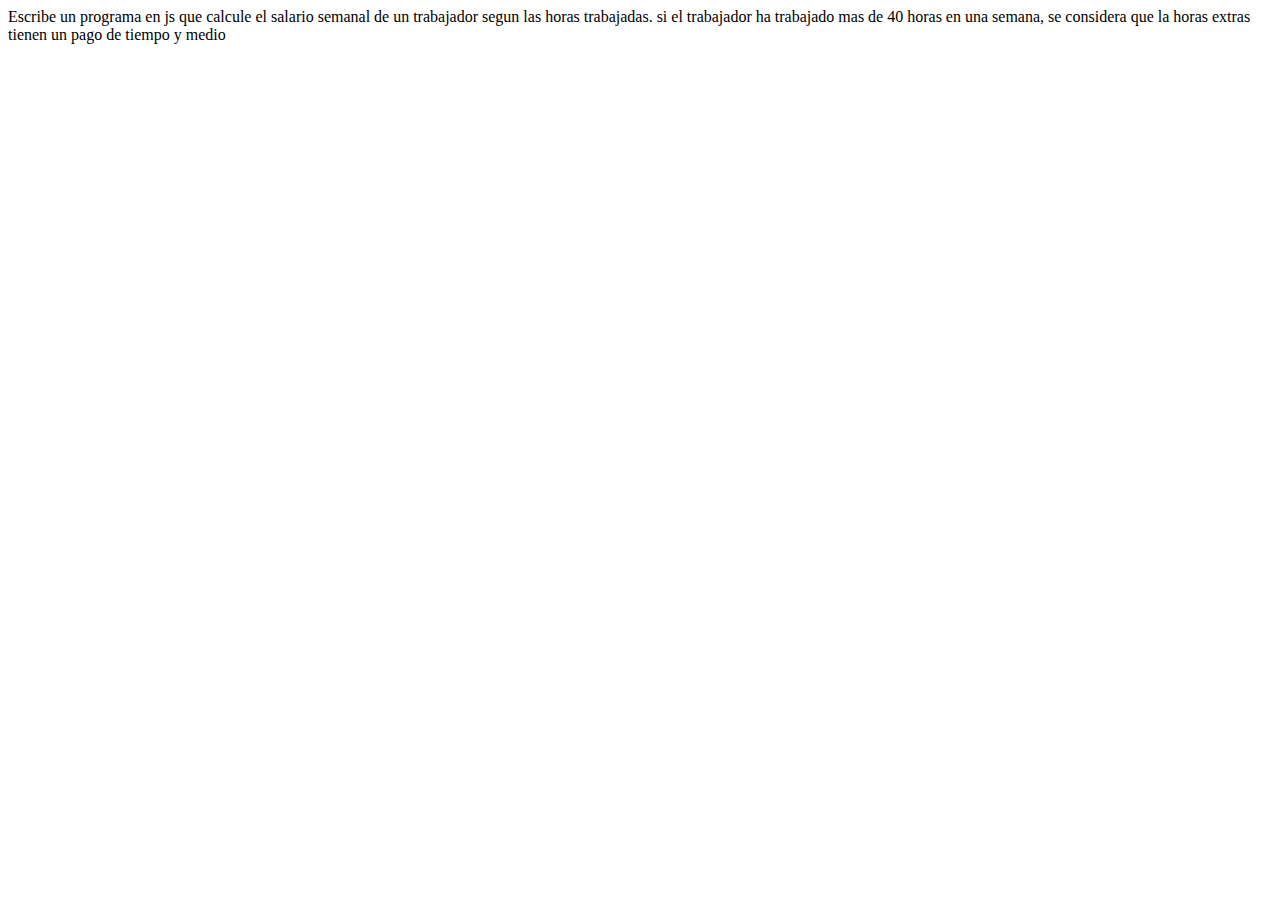
<file: indexp.html>
<!DOCTYPE html>
<html lang="es">

<head>
    <meta charset="UTF-8">
    <meta name="viewport" content="width=device-width, initial-scale=1.0">
    <title>Document</title>
</head>

<body>
    <script>
        // var variableGlobal = "Soy una variable global";
        // // alert("Hola edna moda");
        // // console.log('Hola mundo');
        // function miFuncion() {
        //     var variableLocal = "Soy una variable local";
        //     console.log(variableLocal);
        // }   
        // miFuncion(); // Salida: Soy una variable local
        // console.log(variableLocal); // Error: variableLocal no está definida
        // function miFuncion() {
        //     console.log(variableGlobal);
        // }
        // miFuncion(); // Salida: Soy una variable global
        // console.log(variableGlobal); // Salida: Soy una variable global 
        ////////////////////////////////////////////////////////////////////////////
        // var globalVar = 10;
        // function myFuction(){
        //     var localVar = 20;
        //     console.log(globalVar);
        //     console.log(localVar);
        // }
        // myFuction();
        // console.log(globalVar);
        // console.log(localVar);
        ////////////////////////////////////////////////////////////////////////////
        // var num1 = 2;
        // var num2 = 6;

        // let sumar = num1 + num2;
        // console.log(sumar);
        // let multiplicar = num1 * num2;
        // console.log(multiplicar)
        // if(num1>=num2){
        //     console.log(num1+ " es mayor que "+num2);
        // }else if(num1==num2){
        //     console.log(num1+" es igual a "+num2);
        // }else{
        //     console.log(num2+" es mayor que "+num1);
        // }
        // var boolVar = true;
        // let resultado = boolVar && (num1 > num2);
        // console.log(resultado)
        // let ternaryResult =  (num1 > num2) ? (num1)+" Es mayor que "+(num2) : (num1)+" Es menor que o igual "+(num2);
        // console.log(ternaryResult);
        ////////////////////////////////////////////////////////////////////////////
        // let person = {
        //     nombre: "juan",
        //     age: 18,
        //     city: "colombia",
        // };
        // console.log("Nombre",person.nombre);
        // let property = "city";

        // console.log("Ciudad",person[property]);
        // console.log("Tipo de person",typeof person);
        // console.log("Tipo de person.name",typeof person.nombre);
        // console.log("Tipo de x ", typeof x);
        // function Car(make, model) {
        //     this.make = make;
        //     this.model = model;
        // }
        // var myCar = new Car("Toyota", "Corolla");
        // console.log(myCar instanceof Car);
        // var arr = [];
        // var str = "Hola";
        // console.log(Array.isArray(arr));
        // console.log(typeof arr);
        // console.log(typeof str);


        // var firstName = "John";
        // var lastName = "Doe";
        // var fullName = firstName + " " + lastName;
        // console.log("Full Name:", fullName);
        // console.log("Comparación con operador ==:", firstName == lastName);
        // console.log("Comparación con operador ===:", firstName === lastName);
        // console.log("Comparación con operador !=:", firstName != lastName);
        // console.log("Comparación con operador !==:", firstName !== lastName);
        // console.log("Comparación con operador <:", firstName < lastName);
        // console.log("Comparación con operador >:", firstName > lastName);
        // console.log("Comparación con operador <=:", firstName <= lastName);
        // console.log("Comparación con operador >=:", firstName >= lastName);


        // var x = 5;
        // x += 2; 
        // console.log("x después de sumar 2:", x);
        // x -= 3; 
        // console.log("x después de restar 3:", x);
        // x *= 4; 
        // console.log("x después de multiplicar por 4:", x);
        // x /= 2; 
        // console.log("x después de dividir por 2:", x);
        // var resultado = x ** 2;
        // console.log("x elevado al cuadrado:", resultado);


        // function checkRange(num) {
        //     var result = (num >= 1 && num <= 10) ? "El número está dentro del rango" : "El número está fuera del rango";
        //     console.log(result);
        // }
        // checkRange(5);
        // checkRange(15);


        ////////////////////////////////////////////////////////////////////////////


        const mayor_Edad = 18;
        let edad = 18;
        if (edad >= mayor_Edad) {
            console.log("Eres mayor de edad");
        } else {
            console.log("Eres menor de edad");
        }
        let num1 = 2;
        if (num1 > 1) {
            console.log("es mayor a uno")
        } else if (num1 == 1) {
            console.log("es igual a uno")
        } else {
            console.log("Es menor que uno")
        }
        var diaDeLaSemana = "lunes";
        switch (diaDeLaSemana) {
            case "lunes":
                console.log("Hoy es lunes.");
                break;
            case "martes":
                console.log("Hoy es martes.");
                break;
            case "miércoles":
                console.log("Hoy es miércoles.");
                break;
            case "jueves":
                console.log("Hoy es jueves.");
                break;
            case "viernes":
                console.log("Hoy es viernes.");
                break;
            case "sábado":
                console.log("Hoy es sábado.");
                break;
            case "domingo":
                console.log("Hoy es domingo.");
                break;
            default:
                console.log("No es un día válido.");
        }
        // for (let i = 1; i <= 5; i++) {
        //     console.log(i);
        // }
        // let j = 1;
        // while (j <= 5) {
        //     console.log(j);
        //     j++;
        // }
        // let k = 1;
        // do {
        //     console.log(k);
        //     k++;
        // } while (k <= 5);
        for (let i = 1; i <= 10; i++) {
            console.log(i);
            if (i === 5) {
                console.log("¡Se alcanzó el número 5!");
                break; // Sale del bucle cuando i es igual a 5
            }
        }
        for (let i = 1; i <= 10; i++) {
            if (i % 2 === 0) {
                continue; // Omite la impresión de números pares
            }
            console.log(i);
        }
        let hoursWorked = 50;
        let priceHour = 4000;
        let totalPaid = hoursWorked * priceHour;
        if (hoursWorked > 40) {
            totalPaid = totalPaid + (((hoursWorked - 40) * 1.5) * 4000);
        }
        console.log(totalPaid);


        var num=prompt("Ingrese un numero");
        switch (num) {
            case "1":
                console.log("Enero");
                break;
            case "2":
                console.log("Febrero");
                break;
            case "3":
                console.log("Marzo");
                break;
            case "4":
                console.log("Abril");
                break;
            case "5":
                console.log("Mayo");
                break;
            case "6":
                console.log("Junio");
                break;
            case "7":
                console.log("Julio");
                break;
            case "8":
                console.log("Agosto");
                break;
            case "9":
                console.log("Septiembre");
                break;
            case "10":
                console.log("Octubre");
                break;
            case "11":
                console.log("Noviembre");
                break;
            case "12":
                console.log("Diciembre");
                break;
        }
    </script>
</body>

</html>

Escribe un programa en js que calcule el salario semanal de un trabajador segun las horas trabajadas. si el trabajador
ha trabajado mas de 40 horas en una semana, se considera que la horas extras tienen un pago de tiempo y medio
</file>
